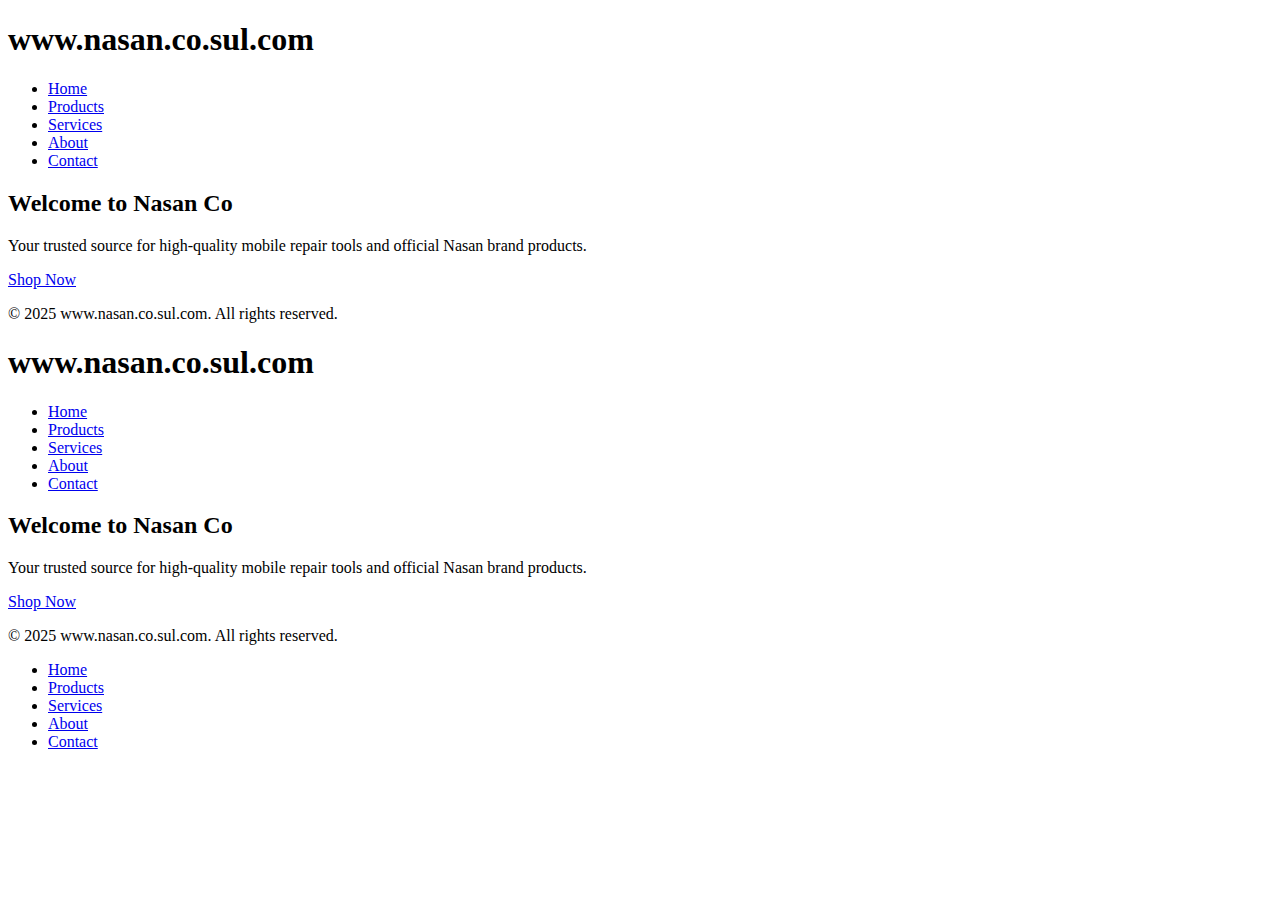
<file: index.html>
<!DOCTYPE html>
<html lang="en">
<head>
  <meta charset="UTF-8" />
  <meta name="viewport" content="width=device-width, initial-scale=1.0" />
  <title>www.nasan.co.sul.com</title>
  <link rel="stylesheet" href="styles.css" />
  <link rel="icon" href="favicon.ico" type="image/x-icon" />
</head>
<body>
  <header>
    <div class="container">
      <h1 class="logo">www.nasan.co.sul.com</h1>
      <nav>
        <ul>
          <li><a href="index.html" class="active">Home</a></li>
          <li><a href="products.html">Products</a></li>
          <li><a href="services.html">Services</a></li>
          <li><a href="about.html">About</a></li>
          <li><a href="contact.html">Contact</a></li>
        </ul>
      </nav>
    </div>
  </header>

  <section id="home" class="hero">
    <div class="container">
      <h2>Welcome to Nasan Co</h2>
      <p>Your trusted source for high-quality mobile repair tools and official Nasan brand products.</p>
      <a href="products.html" class="btn">Shop Now</a>
    </div>
  </section>

  <footer>
    <div class="container">
      <p>© 2025 www.nasan.co.sul.com. All rights reserved.</p>
    </div>
  </footer>
</body>
</html>
<!DOCTYPE html>
<html lang="en">
<head>
  <meta charset="UTF-8" />
  <meta name="viewport" content="width=device-width, initial-scale=1.0" />
  <title>Home | www.nasan.co.sul.com</title>
  <link rel="stylesheet" href="styles.css" />
  <link rel="icon" href="favicon.ico" type="image/x-icon" />
</head>
<body>
  <header>
    <div class="container">
      <h1 class="logo">www.nasan.co.sul.com</h1>
      <nav>
        <ul>
          <li><a href="index.html" class="active">Home</a></li>
          <li><a href="products.html">Products</a></li>
          <li><a href="services.html">Services</a></li>
          <li><a href="about.html">About</a></li>
          <li><a href="contact.html">Contact</a></li>
        </ul>
      </nav>
    </div>
  </header>

  <section class="hero">
    <div class="container">
      <h2>Welcome to Nasan Co</h2>
      <p>Your trusted source for high-quality mobile repair tools and official Nasan brand products.</p>
      <a href="products.html" class="btn">Shop Now</a>
    </div>
  </section>

  <footer>
    <div class="container">
      <p>© 2025 www.nasan.co.sul.com. All rights reserved.</p>
    </div>
  </footer>
</body>
</html>
<nav>
  <ul>
    <li><a href="index.html" class="active">Home</a></li>
    <li><a href="products.html">Products</a></li>
    <li><a href="services.html">Services</a></li>
    <li><a href="about.html">About</a></li>
    <li><a href="contact.html">Contact</a></li>
  </ul>
</nav>
</file>
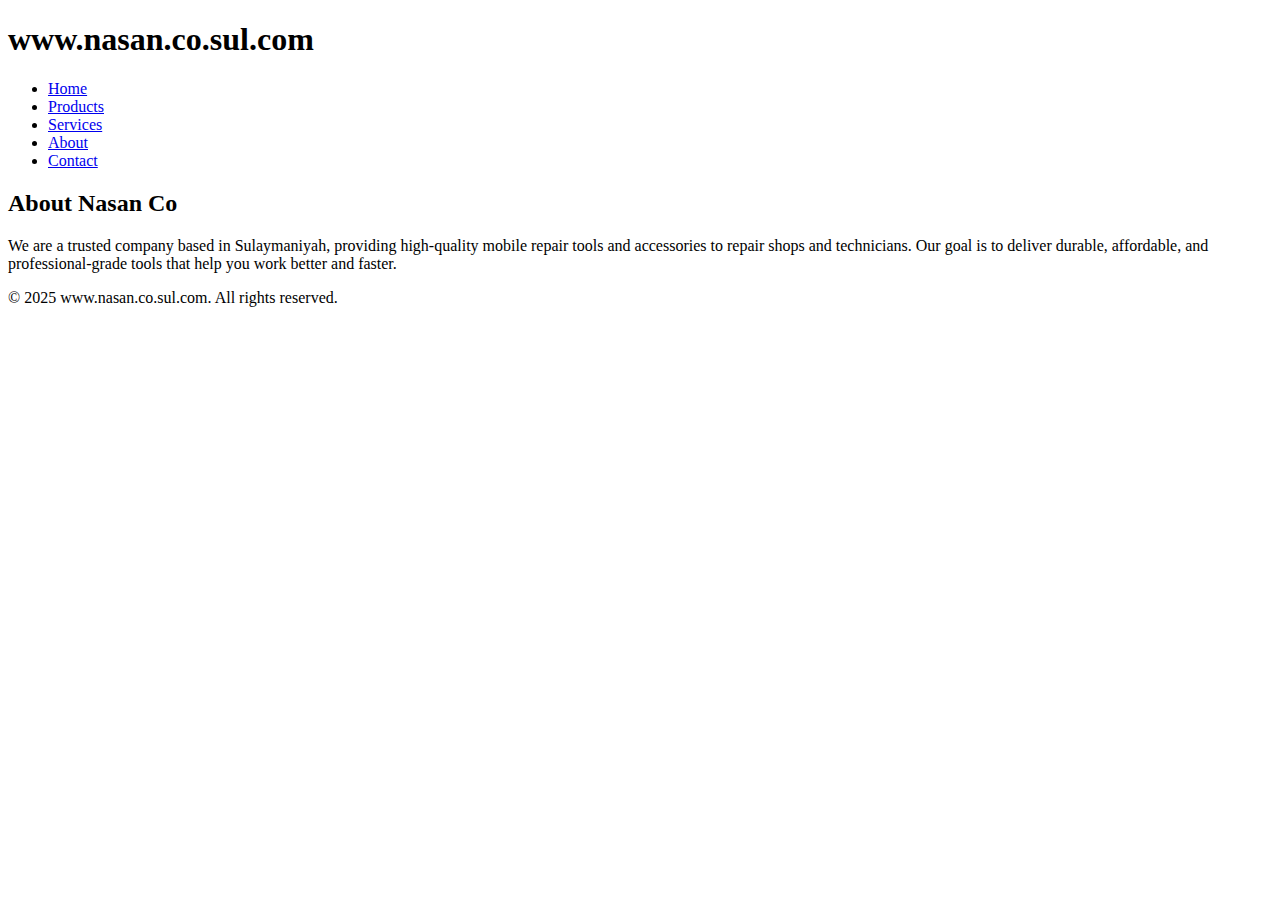
<file: about.html>
<!DOCTYPE html>
<html lang="en">
<head>
  <meta charset="UTF-8" />
  <meta name="viewport" content="width=device-width, initial-scale=1.0" />
  <title>About | www.nasan.co.sul.com</title>
  <link rel="stylesheet" href="styles.css" />
</head>
<body>
  <header>
    <div class="container">
      <h1 class="logo">www.nasan.co.sul.com</h1>
      <nav>
        <ul>
          <li><a href="index.html">Home</a></li>
          <li><a href="products.html">Products</a></li>
          <li><a href="services.html">Services</a></li>
          <li><a href="about.html" class="active">About</a></li>
          <li><a href="contact.html">Contact</a></li>
        </ul>
      </nav>
    </div>
  </header>

  <section class="about">
    <div class="container">
      <h2>About Nasan Co</h2>
      <p>We are a trusted company based in Sulaymaniyah, providing high-quality mobile repair tools and accessories to repair shops and technicians. Our goal is to deliver durable, affordable, and professional-grade tools that help you work better and faster.</p>
    </div>
  </section>

  <footer>
    <div class="container">
      <p>© 2025 www.nasan.co.sul.com. All rights reserved.</p>
    </div>
  </footer>
</body>
</html>
</file>
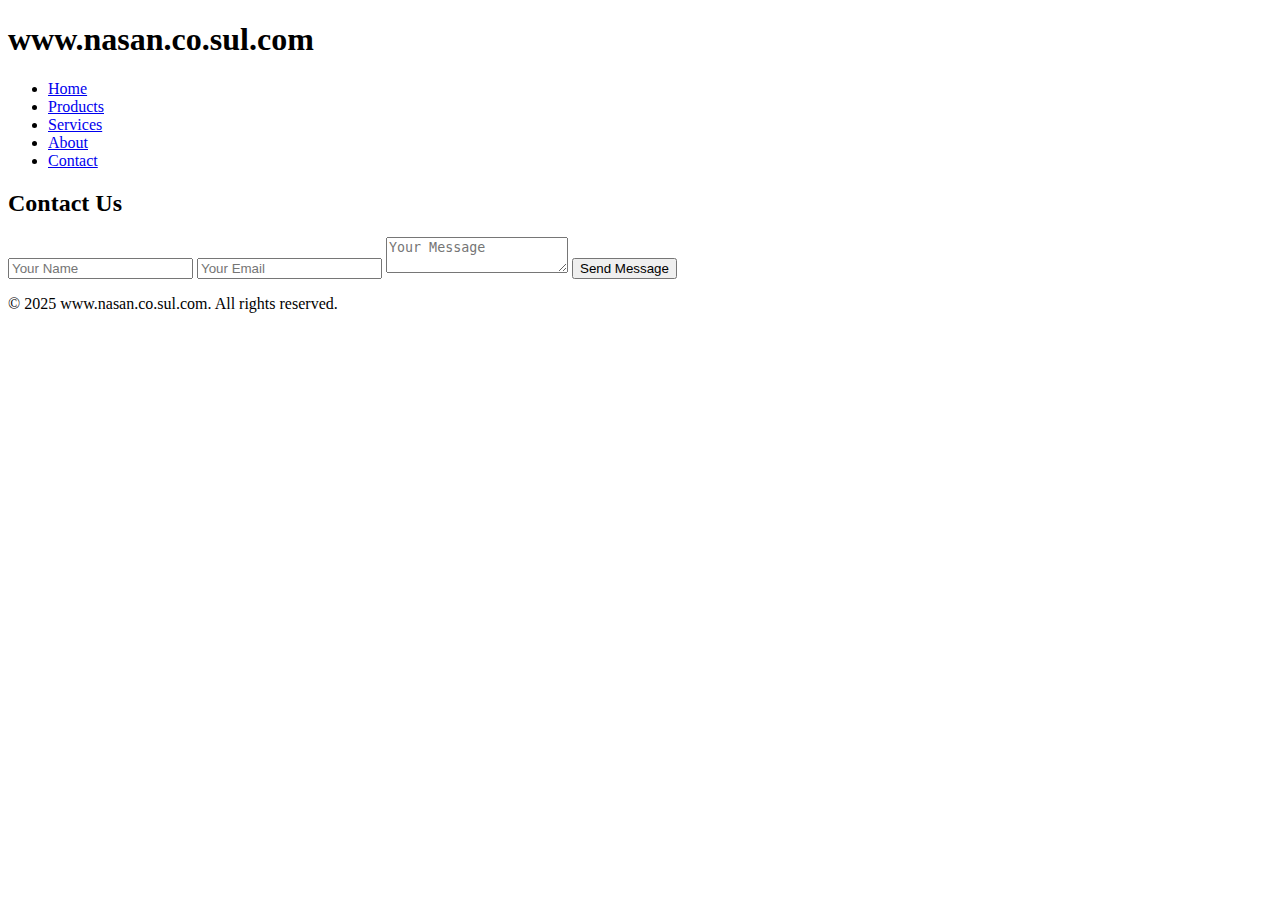
<file: contact.html>
<!DOCTYPE html>
<html lang="en">
<head>
  <meta charset="UTF-8" />
  <meta name="viewport" content="width=device-width, initial-scale=1.0" />
  <title>Contact | www.nasan.co.sul.com</title>
  <link rel="stylesheet" href="styles.css" />
  <script defer src="script.js"></script>
</head>
<body>
  <header>
    <div class="container">
      <h1 class="logo">www.nasan.co.sul.com</h1>
      <nav>
        <ul>
          <li><a href="index.html">Home</a></li>
          <li><a href="products.html">Products</a></li>
          <li><a href="services.html">Services</a></li>
          <li><a href="about.html">About</a></li>
          <li><a href="contact.html" class="active">Contact</a></li>
        </ul>
      </nav>
    </div>
  </header>

  <section class="contact">
    <div class="container">
      <h2>Contact Us</h2>
      <form id="contactForm">
        <input type="text" placeholder="Your Name" required>
        <input type="email" placeholder="Your Email" required>
        <textarea placeholder="Your Message" required></textarea>
        <button type="submit" class="btn">Send Message</button>
      </form>
    </div>
  </section>

  <footer>
    <div class="container">
      <p>© 2025 www.nasan.co.sul.com. All rights reserved.</p>
    </div>
  </footer>
</body>
</html>
</file>
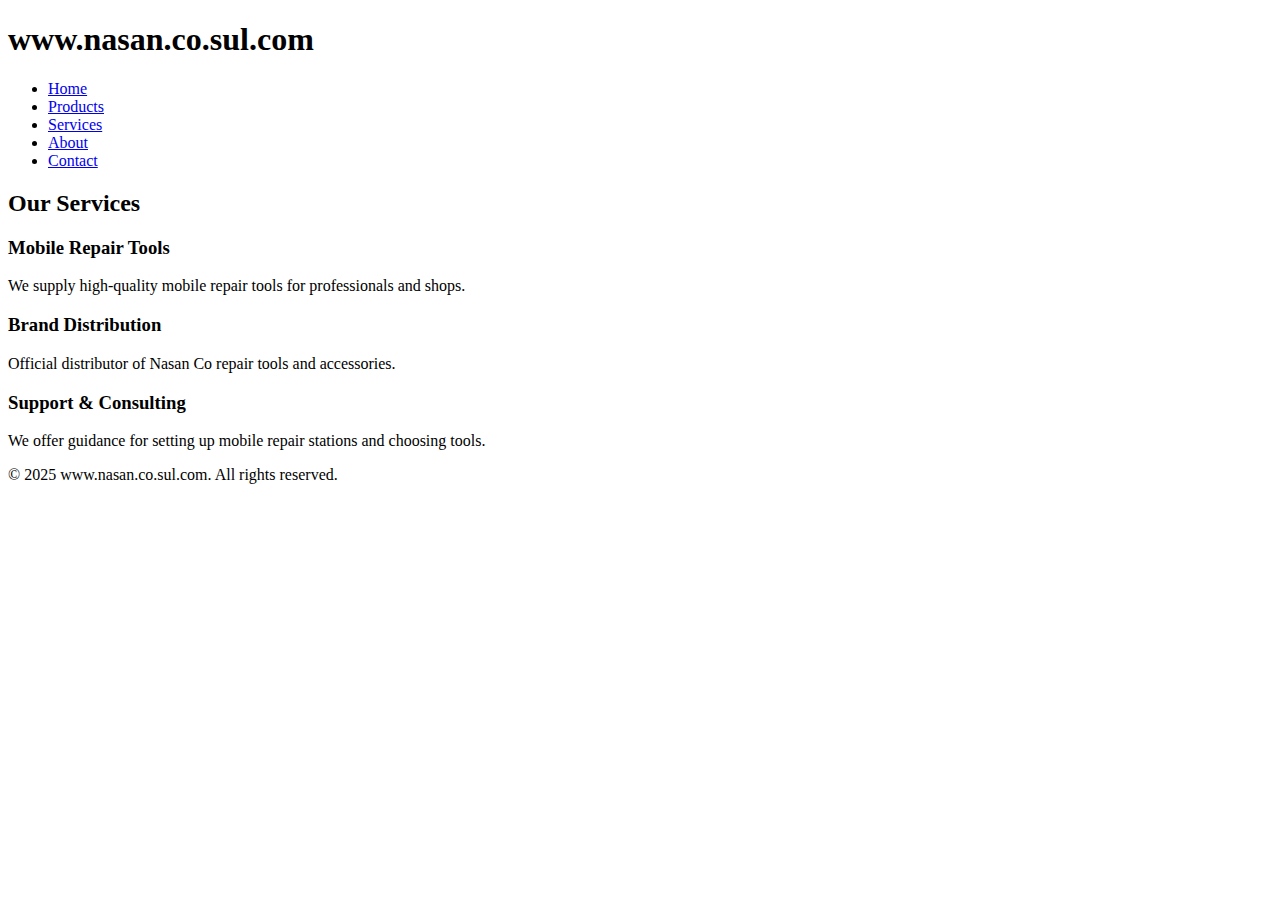
<file: services.html>
<!DOCTYPE html>
<html lang="en">
<head>
  <meta charset="UTF-8" />
  <meta name="viewport" content="width=device-width, initial-scale=1.0" />
  <title>Services | www.nasan.co.sul.com</title>
  <link rel="stylesheet" href="styles.css" />
</head>
<body>
  <header>
    <div class="container">
      <h1 class="logo">www.nasan.co.sul.com</h1>
      <nav>
        <ul>
          <li><a href="index.html">Home</a></li>
          <li><a href="products.html">Products</a></li>
          <li><a href="services.html" class="active">Services</a></li>
          <li><a href="about.html">About</a></li>
          <li><a href="contact.html">Contact</a></li>
        </ul>
      </nav>
    </div>
  </header>

  <section class="services">
    <div class="container">
      <h2>Our Services</h2>
      <div class="grid">
        <div class="card">
          <h3>Mobile Repair Tools</h3>
          <p>We supply high-quality mobile repair tools for professionals and shops.</p>
        </div>
        <div class="card">
          <h3>Brand Distribution</h3>
          <p>Official distributor of Nasan Co repair tools and accessories.</p>
        </div>
        <div class="card">
          <h3>Support & Consulting</h3>
          <p>We offer guidance for setting up mobile repair stations and choosing tools.</p>
        </div>
      </div>
    </div>
  </section>

  <footer>
    <div class="container">
      <p>© 2025 www.nasan.co.sul.com. All rights reserved.</p>
    </div>
  </footer>
</body>
</html>
</file>
<file: styles.css>

</file>
